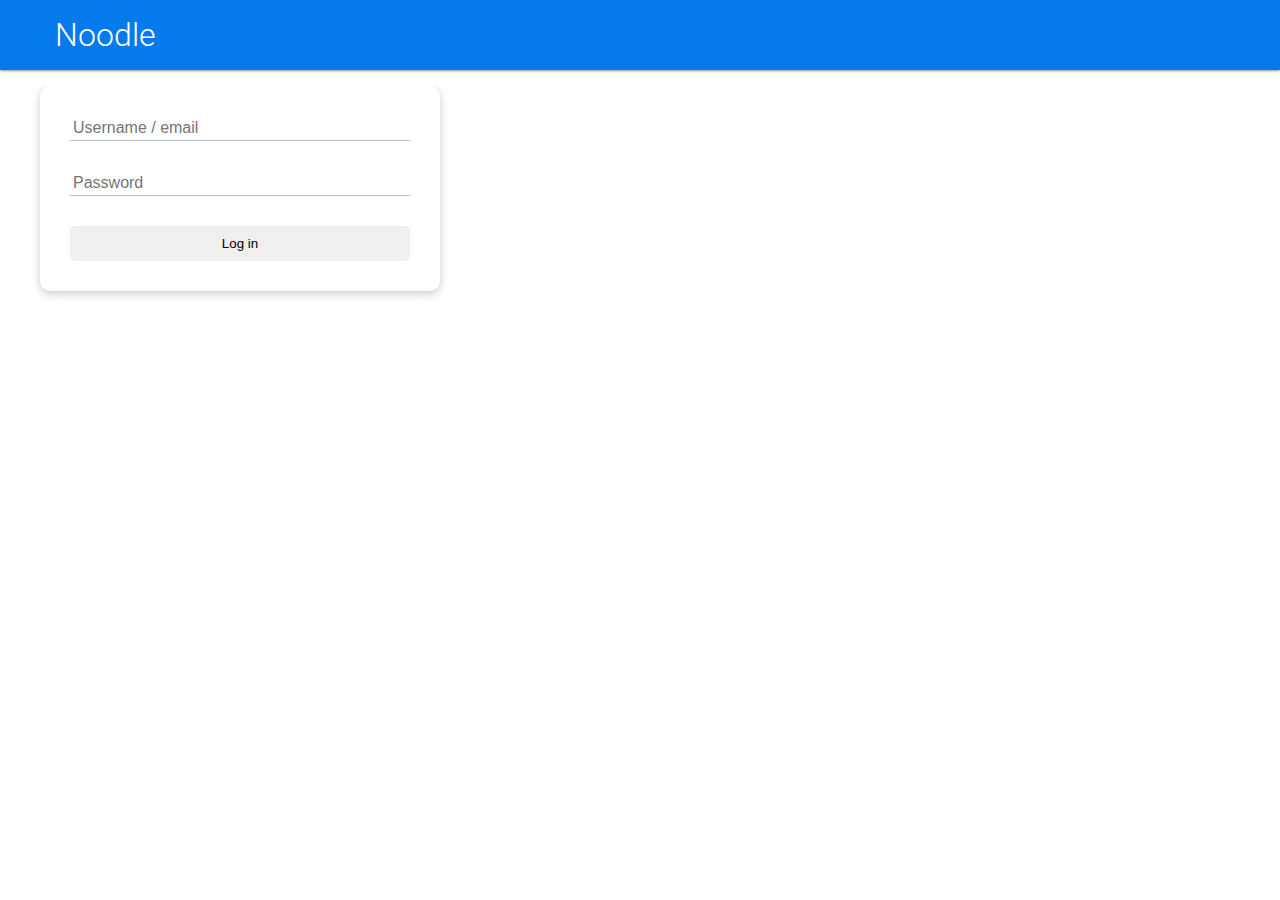
<file: public/login.html>
<!DOCTYPE html>
<html lang="en">
  <head>
    <meta charset="UTF-8" />
    <meta name="viewport" content="width=device-width, initial-scale=1.0" />
    <title>Document</title>
    <link rel="stylesheet" href="css/utilities.css" />
    <link rel="stylesheet" href="css/style.css" />
    <link rel="stylesheet" href="css/login.css" />
  </head>
  <body>
    <div class="navbar">
      <div class="container flex">
        <h1 class="logo">Noodle</h1>
      </div>
    </div>
    <section class="main">
      <div class="container grid">
        <div class="login card">
          <form method="POST" action="index.html">
            <div class="form-control">
              <input type="text" placeholder="Username / email" />
            </div>
            <div class="form-control">
              <input type="password" placeholder="Password" />
            </div>
            <input class="btn" type="submit" value="Log in" />
          </form>
          <div class="login_message"></div>
        </div>
      </div>
    </section>
  </body>
</html>
</file>
<file: public/css/utilities.css>
/* Utilites */
.container {
  max-width: 1366px;
  margin: 0 auto;
  overflow: auto;
  padding: 0 40px;
}

.flex {
  display: flex;
  justify-content: center;
  align-items: center;
  height: 100%;
}

.grid {
  display: grid;
  grid-template-columns: repeat(2, 1fr);
  gap: 15px;
  justify-content: center;
  align-items: center;
  height: 100%;
}

.grid-3 {
  grid-template-columns: repeat(3, 1fr);
}

.card {
  background-color: #fff;
  color: #333;
  box-shadow: 0 3px 10px rgba(0, 0, 0, 20%);
  border-radius: 10px;
}

.btn {
  width: 100%;
  padding: 10px 30px;
  border: none;
  border-radius: 5px;
}
</file>
<file: public/css/style.css>
@import url("https://fonts.googleapis.com/css2?family=Roboto:ital,wght@0,100;0,300;0,400;0,500;0,700;0,900;1,100;1,300;1,400;1,500;1,700;1,900&display=swap");

:root {
  --primary-color: #047aed;
  --light-color: #fff;
}
* {
  box-sizing: border-box;
  margin: 0;
  padding: 0;
}

body {
  background-color: var(--primary-color);
  font-family: "Roboto", sans-serif;
  color: #333;
  min-height: 100vh;
}

ul {
  list-style-type: none;
}

a {
  position: relative;
  text-decoration: none;
  color: #333;
}

h1,
h2 {
  font-weight: 300;
  line-height: 1.2;
  margin: 10px 0;
}

span {
  margin: 0 3px;
  white-space: nowrap;
  overflow: hidden;
  text-overflow: ellipsis;
}

img {
  width: 100%;
}

.navbar {
  background-color: var(--primary-color);
  color: var(--light-color);
  height: 70px;
  box-shadow: 0 0 3px #333;
  margin-bottom: 16px;
}

.navbar ul {
  display: flex;
  align-items: center;
}

.navbar a {
  color: var(--light-color);
  padding: 10px;
  margin: 0 5px;
  transition: 0.3s;
}

.navbar a:hover {
  border-bottom: 2px var(--light-color) solid;
  letter-spacing: 2px;
}

.navbar .flex {
  justify-content: space-between;
}

.navbar .logo {
  text-align: center;
  padding: 10px;
  margin: 0 5px;
}

.user {
  margin-left: auto;
}

.user li {
  padding: 10px;
  margin: 0 5px;
}

.user i {
  transition: 0.3s;
}

.user i:hover {
  color: #bbb;
  font-size: 1.2em;
  cursor: pointer;
}

.user_info {
  width: 160px;
}

.user_info .user_img {
  border-radius: 50%;
  overflow: hidden;
  width: 30px;
  height: 30px;
}

.main {
  background-color: var(--primary-color);
  height: Calc(100vh - 86px);
}

.main .grid-3 {
  grid-template-columns: 2fr 8fr 2fr;
}

.main a,
.main h2,
.main h3 {
  color: var(--primary-color);
}

.main a:hover {
  font-weight: 500;
}

/* Left Menu & Right Menu */
.menu_left.flex,
.menu_right.flex {
  flex-direction: column;
  justify-content: flex-start;
  align-items: center;
  height: 100%;
  overflow: auto;
}
/* Navigation & My Private Files */
.nav,
.files {
  font-size: 0.75em;
  background-color: var(--light-color);
  padding: 10px 15px;
  border-radius: 5px;
  margin-bottom: 15px;
  width: 100%;
  position: relative;
}

.nav a {
  display: flex;
  align-items: center;
}
.nav h2,
.nav h3,
.files h2,
.files h3 {
  font-weight: 400;
}

.nav h2,
.files h2 {
  margin-top: 0px;
  margin-bottom: 5px;
}

.nav li,
.files li {
  margin-top: 10px;
  overflow: auto;
}

.nav > ul > li {
  margin-top: 5px;
}

.nav ul {
  overflow: auto;
}

.nav_content,
.files_content {
  max-height: 300px;
  overflow: auto;
}

.nav_content ul ul li,
.files_content ul li {
  display: none;
}

.nav .nav_course li,
.files .folder li {
  margin-left: 20px;
}

.files .files_btn {
  /* position: absolute; */
  background-color: var(--primary-color);
  color: var(--light-color);
  /* bottom: 10px; */
  /* z-index: 1; */
  margin-top: 10px;
  padding: 5px 10px;
  border: none;
  border-radius: 5px;
}

.dot {
  height: 5px;
  width: 5px;
  background-color: var(--primary-color);
  display: inline-block;
  border-radius: 1px;
}

.active > h3 {
  font-weight: 500;
}

.active > ul > li {
  display: block !important;
}

@media (max-width: 1100px) {
  .main .grid-3 {
    grid-template-columns: 3fr 6fr 3fr;
  }
}

/* Tablets and under */
@media (max-width: 768px) {
  .navbar {
    height: 110px;
  }

  .navbar .container {
    overflow: visible;
    height: 100% !important;
  }

  .navbar .flex {
    flex-wrap: wrap;
    height: auto;
  }

  .navbar .logo {
    flex-basis: 100%;
  }

  .main {
    height: auto;
  }

  .main .grid {
    grid-template-columns: 1fr;
    grid-template-rows: 1fr;
  }

  .main .menu_left.flex,
  .main .menu_right {
    display: block;
    width: 100%;
    overflow: visible;
  }
}

/* Mobile */
@media (max-width: 575px) {
  .navbar {
    height: 200px;
    box-shadow: none;
  }

  .navbar .logo {
    flex-basis: auto;
  }

  .navbar .flex {
    flex-wrap: nowrap;
    flex-direction: column;
  }

  .user {
    order: 1;
    margin: auto;
  }

  .navbar nav {
    order: 2;
  }

  .navbar ul {
    padding: 10px;
    /* background-color: rgba(0, 0, 0, 0.1); */
  }
}
</file>
<file: public/css/login.css>
body {
  background-color: var(--light-color);
  font-family: "Roboto", sans-serif;
  color: #333;
  min-height: 100vh;
}

.main {
  background-color: var(--light-color);
}

.login {
  align-self: flex-start;
  width: 400px;
  padding: 30px;
}

.login input[type="text"],
.login input[type="password"] {
  border: none;
  border-bottom: 1px solid #b4becb;
  padding: 3px;
  width: 100%;
  font-size: 16px;
}

input:focus {
  outline: none;
}

.login .form-control {
  margin-bottom: 30px;
}

/* Tablets and under */
@media (max-width: 768px) {
  .navbar {
    height: auto;
  }

  .navbar .container {
    overflow: visible;
    height: 100% !important;
  }

  .navbar .flex {
    flex-wrap: wrap;
    height: auto;
  }
}

/* Mobile */
@media (max-width: 575px) {
  .navbar {
    height: auto;
  }

  .navbar .logo {
    flex-basis: auto;
  }

  .navbar .flex {
    flex-wrap: nowrap;
    flex-direction: column;
  }
}
</file>
